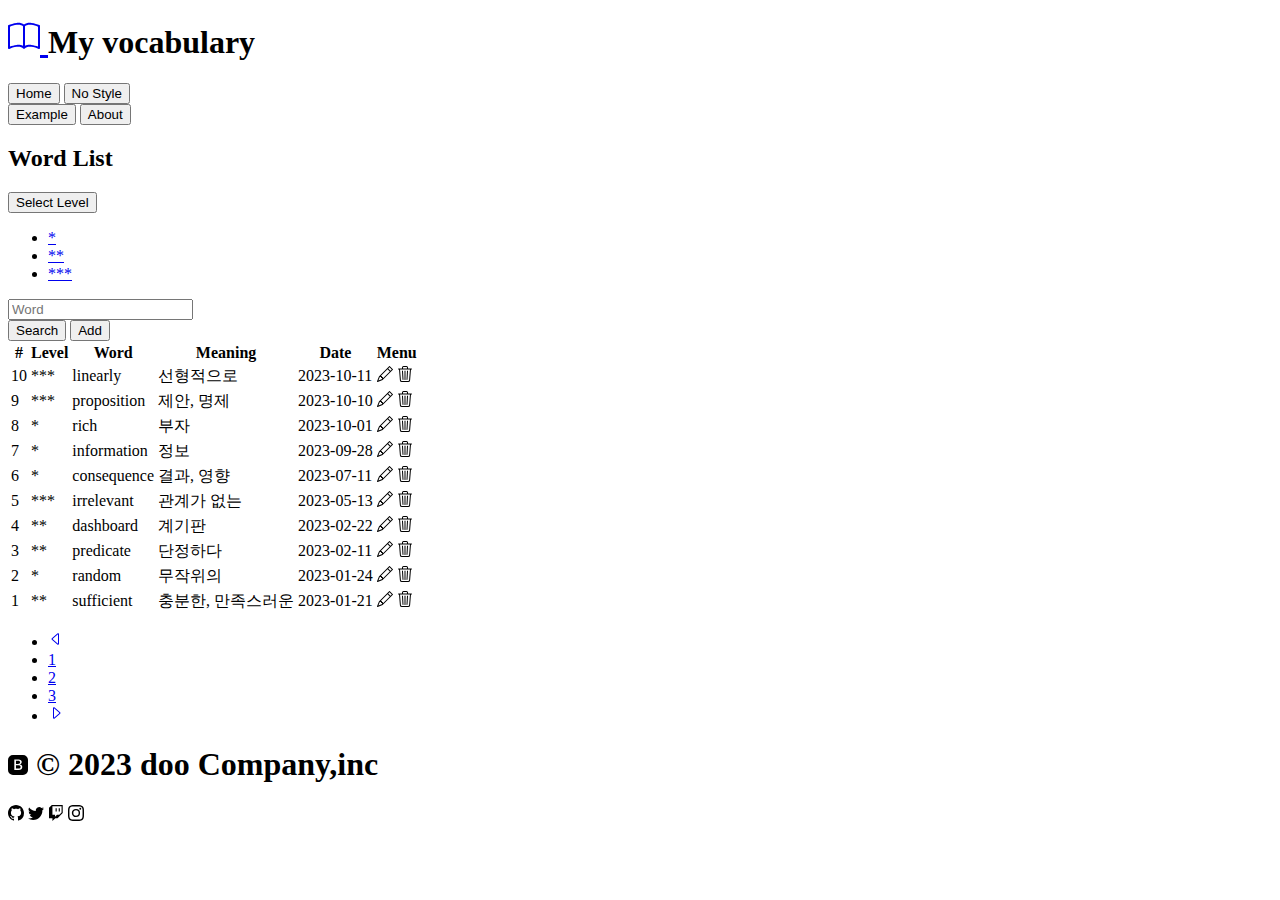
<file: index.html>
<!doctype html>
<html lang="en">
  <head>
    <meta charset="utf-8">
    <meta name="viewport" content="width=device-width, initial-scale=1">
    <title>My vocabulary</title>
    <link href="https://cdn.jsdelivr.net/npm/bootstrap@5.3.2/dist/css/bootstrap.min.css" rel="stylesheet" integrity="sha384-T3c6CoIi6uLrA9TneNEoa7RxnatzjcDSCmG1MXxSR1GAsXEV/Dwwykc2MPK8M2HN" crossorigin="anonymous">
    <link rel="stylesheet" href="my.css">
</head>
  <body>
    <div class="container-fluid">
        <div class="row">
          
            <main class="col-md-12 ms-sm-auto col-lg-12 px-md-4">
                <div class="d-flex justify-content-between flex-wrap flex-md-nowrap align-items-center pt-3 pb-2 mb-3 border-bottom">
                    <h1 class="h2">
                      <a href="index.html" class="text-body-emphasis text-decoration-none lh-1"><svg xmlns="http://www.w3.org/2000/svg" width="32" height="32" fill="currentColor" class="bi bi-book" viewBox="0 0 16 16">
                        <path d="M1 2.828c.885-.37 2.154-.769 3.388-.893 1.33-.134 2.458.063 3.112.752v9.746c-.935-.53-2.12-.603-3.213-.493-1.18.12-2.37.461-3.287.811V2.828zm7.5-.141c.654-.689 1.782-.886 3.112-.752 1.234.124 2.503.523 3.388.893v9.923c-.918-.35-2.107-.692-3.287-.81-1.094-.111-2.278-.039-3.213.492V2.687zM8 1.783C7.015.936 5.587.81 4.287.94c-1.514.153-3.042.672-3.994 1.105A.5.5 0 0 0 0 2.5v11a.5.5 0 0 0 .707.455c.882-.4 2.303-.881 3.68-1.02 1.409-.142 2.59.087 3.223.877a.5.5 0 0 0 .78 0c.633-.79 1.814-1.019 3.222-.877 1.378.139 2.8.62 3.681 1.02A.5.5 0 0 0 16 13.5v-11a.5.5 0 0 0-.293-.455c-.952-.433-2.48-.952-3.994-1.105C10.413.809 8.985.936 8 1.783z"/>
                      </svg> </a>
                      My vocabulary
                    </h1>
                        <div class="btn-toolbar mb-2 mb-md-0">
                            <div class="btn-group me-2">
                              <a href="index.html" class="text-body-emphasis text-decoration-none lh-1"><button type="button" class="btn btn-sm btn-outline-primary">
                                    Home
                                </button></a>
                                <button type="button" class="btn btn-sm btn-outline-primary">No Style</button>
                            </div>
                            <button type="button" class="btn btn-sm btn-outline-primary d-flex align-items-center gap-1">
                            Example
                            </button>
                            <button type="button" class="btn btn-sm btn-outline-primary d-flex align-items-center gap-1">
                            About
                            </button>
                        </div>
                    </div>
                    <div class="d-flex justify-content-between flex-wrap flex-md-nowrap align-items-center pt-3 pb-2 mb-3 border-bottom">
                        <h2 class="align-self-sm-center">Word List</h2>
                        <div class="btn-toolbar mb-2 mb-md-0">
                            <div class="btn-group btn-group-sm me-2 ">
                              <div class="dropdown">
                                <button type="button" class="btn btn-sm btn-outline-secondary dropdown-toggle" data-bs-toggle="dropdown">
                                  Select Level
                                </button>
                                <ul class="dropdown-menu">
                                  <li><a class="dropdown-item" href="#">*</a></li>
                                  <li><a class="dropdown-item" href="#">**</a></li>
                                  <li><a class="dropdown-item" href="#">***</a></li>
                                </ul>
                              </div>
                                <input class="form-control form-control-sm me-1" type="search" placeholder="Word" aria-label="Search"></button>
                            </div>
                            <button type="button" class="btn btn-sm btn-outline-secondary d-flex align-items-center gap-1 ">
                                
                                Search
                            </button>
                            <a href="Add.html" class="text-body-emphasis text-decoration-none lh-1"><button type="button" class="btn btn-sm btn-success d-flex align-items-center gap-1">
                            Add
                            </button></a>
                        </div>
                    </div>
                    <div class="table-responsive small" id = "Mydiv">
                        <table class="table table-striped table-sm">
                            <thead>
                            <tr>
                                <th scope="col">#</th>
                                <th scope="col">Level</th>
                                <th scope="col">Word</th>
                                <th scope="col">Meaning</th>
                                <th scope="col">Date</th>
                                <th scope="col">Menu</th>
                            </tr>
                            </thead>
                            <tbody>
                            <tr>
                                <td>10</td>
                                <td>***</td>
                                <td>linearly</td>
                                <td>선형적으로</td>
                                <td>2023-10-11</td>
                                <td><svg xmlns="http://www.w3.org/2000/svg" width="16" height="16" fill="currentColor" class="bi bi-pencil" viewBox="0 0 16 16">
                                    <path d="M12.146.146a.5.5 0 0 1 .708 0l3 3a.5.5 0 0 1 0 .708l-10 10a.5.5 0 0 1-.168.11l-5 2a.5.5 0 0 1-.65-.65l2-5a.5.5 0 0 1 .11-.168l10-10zM11.207 2.5 13.5 4.793 14.793 3.5 12.5 1.207 11.207 2.5zm1.586 3L10.5 3.207 4 9.707V10h.5a.5.5 0 0 1 .5.5v.5h.5a.5.5 0 0 1 .5.5v.5h.293l6.5-6.5zm-9.761 5.175-.106.106-1.528 3.821 3.821-1.528.106-.106A.5.5 0 0 1 5 12.5V12h-.5a.5.5 0 0 1-.5-.5V11h-.5a.5.5 0 0 1-.468-.325z"/>
                                  </svg>
                                  <svg xmlns="http://www.w3.org/2000/svg" width="16" height="16" fill="currentColor" class="bi bi-trash3" viewBox="0 0 16 16">
                                    <path d="M6.5 1h3a.5.5 0 0 1 .5.5v1H6v-1a.5.5 0 0 1 .5-.5ZM11 2.5v-1A1.5 1.5 0 0 0 9.5 0h-3A1.5 1.5 0 0 0 5 1.5v1H2.506a.58.58 0 0 0-.01 0H1.5a.5.5 0 0 0 0 1h.538l.853 10.66A2 2 0 0 0 4.885 16h6.23a2 2 0 0 0 1.994-1.84l.853-10.66h.538a.5.5 0 0 0 0-1h-.995a.59.59 0 0 0-.01 0H11Zm1.958 1-.846 10.58a1 1 0 0 1-.997.92h-6.23a1 1 0 0 1-.997-.92L3.042 3.5h9.916Zm-7.487 1a.5.5 0 0 1 .528.47l.5 8.5a.5.5 0 0 1-.998.06L5 5.03a.5.5 0 0 1 .47-.53Zm5.058 0a.5.5 0 0 1 .47.53l-.5 8.5a.5.5 0 1 1-.998-.06l.5-8.5a.5.5 0 0 1 .528-.47ZM8 4.5a.5.5 0 0 1 .5.5v8.5a.5.5 0 0 1-1 0V5a.5.5 0 0 1 .5-.5Z"/>
                                  </svg>
                                </td>
                            </tr>
                            <tr>
                                <td>9</td>
                                <td>***</td>
                                <td>proposition</td>
                                <td>제안, 명제</td>
                                <td>2023-10-10</td>
                                <td><svg xmlns="http://www.w3.org/2000/svg" width="16" height="16" fill="currentColor" class="bi bi-pencil" viewBox="0 0 16 16">
                                    <path d="M12.146.146a.5.5 0 0 1 .708 0l3 3a.5.5 0 0 1 0 .708l-10 10a.5.5 0 0 1-.168.11l-5 2a.5.5 0 0 1-.65-.65l2-5a.5.5 0 0 1 .11-.168l10-10zM11.207 2.5 13.5 4.793 14.793 3.5 12.5 1.207 11.207 2.5zm1.586 3L10.5 3.207 4 9.707V10h.5a.5.5 0 0 1 .5.5v.5h.5a.5.5 0 0 1 .5.5v.5h.293l6.5-6.5zm-9.761 5.175-.106.106-1.528 3.821 3.821-1.528.106-.106A.5.5 0 0 1 5 12.5V12h-.5a.5.5 0 0 1-.5-.5V11h-.5a.5.5 0 0 1-.468-.325z"/>
                                  </svg>
                                  <svg xmlns="http://www.w3.org/2000/svg" width="16" height="16" fill="currentColor" class="bi bi-trash3" viewBox="0 0 16 16">
                                    <path d="M6.5 1h3a.5.5 0 0 1 .5.5v1H6v-1a.5.5 0 0 1 .5-.5ZM11 2.5v-1A1.5 1.5 0 0 0 9.5 0h-3A1.5 1.5 0 0 0 5 1.5v1H2.506a.58.58 0 0 0-.01 0H1.5a.5.5 0 0 0 0 1h.538l.853 10.66A2 2 0 0 0 4.885 16h6.23a2 2 0 0 0 1.994-1.84l.853-10.66h.538a.5.5 0 0 0 0-1h-.995a.59.59 0 0 0-.01 0H11Zm1.958 1-.846 10.58a1 1 0 0 1-.997.92h-6.23a1 1 0 0 1-.997-.92L3.042 3.5h9.916Zm-7.487 1a.5.5 0 0 1 .528.47l.5 8.5a.5.5 0 0 1-.998.06L5 5.03a.5.5 0 0 1 .47-.53Zm5.058 0a.5.5 0 0 1 .47.53l-.5 8.5a.5.5 0 1 1-.998-.06l.5-8.5a.5.5 0 0 1 .528-.47ZM8 4.5a.5.5 0 0 1 .5.5v8.5a.5.5 0 0 1-1 0V5a.5.5 0 0 1 .5-.5Z"/>
                                  </svg>
                                </td>
                            </tr>
                            <tr>
                                <td>8</td>
                                <td>*</td>
                                <td>rich</td>
                                <td>부자</td>
                                <td>2023-10-01</td>
                                <td><svg xmlns="http://www.w3.org/2000/svg" width="16" height="16" fill="currentColor" class="bi bi-pencil" viewBox="0 0 16 16">
                                    <path d="M12.146.146a.5.5 0 0 1 .708 0l3 3a.5.5 0 0 1 0 .708l-10 10a.5.5 0 0 1-.168.11l-5 2a.5.5 0 0 1-.65-.65l2-5a.5.5 0 0 1 .11-.168l10-10zM11.207 2.5 13.5 4.793 14.793 3.5 12.5 1.207 11.207 2.5zm1.586 3L10.5 3.207 4 9.707V10h.5a.5.5 0 0 1 .5.5v.5h.5a.5.5 0 0 1 .5.5v.5h.293l6.5-6.5zm-9.761 5.175-.106.106-1.528 3.821 3.821-1.528.106-.106A.5.5 0 0 1 5 12.5V12h-.5a.5.5 0 0 1-.5-.5V11h-.5a.5.5 0 0 1-.468-.325z"/>
                                  </svg>
                                  <svg xmlns="http://www.w3.org/2000/svg" width="16" height="16" fill="currentColor" class="bi bi-trash3" viewBox="0 0 16 16">
                                    <path d="M6.5 1h3a.5.5 0 0 1 .5.5v1H6v-1a.5.5 0 0 1 .5-.5ZM11 2.5v-1A1.5 1.5 0 0 0 9.5 0h-3A1.5 1.5 0 0 0 5 1.5v1H2.506a.58.58 0 0 0-.01 0H1.5a.5.5 0 0 0 0 1h.538l.853 10.66A2 2 0 0 0 4.885 16h6.23a2 2 0 0 0 1.994-1.84l.853-10.66h.538a.5.5 0 0 0 0-1h-.995a.59.59 0 0 0-.01 0H11Zm1.958 1-.846 10.58a1 1 0 0 1-.997.92h-6.23a1 1 0 0 1-.997-.92L3.042 3.5h9.916Zm-7.487 1a.5.5 0 0 1 .528.47l.5 8.5a.5.5 0 0 1-.998.06L5 5.03a.5.5 0 0 1 .47-.53Zm5.058 0a.5.5 0 0 1 .47.53l-.5 8.5a.5.5 0 1 1-.998-.06l.5-8.5a.5.5 0 0 1 .528-.47ZM8 4.5a.5.5 0 0 1 .5.5v8.5a.5.5 0 0 1-1 0V5a.5.5 0 0 1 .5-.5Z"/>
                                  </svg>
                                </td>
                            </tr>
                            <tr>
                                <td>7</td>
                                <td>*</td>
                                <td>information</td>
                                <td>정보</td>
                                <td>2023-09-28</td>
                                <td><svg xmlns="http://www.w3.org/2000/svg" width="16" height="16" fill="currentColor" class="bi bi-pencil" viewBox="0 0 16 16">
                                    <path d="M12.146.146a.5.5 0 0 1 .708 0l3 3a.5.5 0 0 1 0 .708l-10 10a.5.5 0 0 1-.168.11l-5 2a.5.5 0 0 1-.65-.65l2-5a.5.5 0 0 1 .11-.168l10-10zM11.207 2.5 13.5 4.793 14.793 3.5 12.5 1.207 11.207 2.5zm1.586 3L10.5 3.207 4 9.707V10h.5a.5.5 0 0 1 .5.5v.5h.5a.5.5 0 0 1 .5.5v.5h.293l6.5-6.5zm-9.761 5.175-.106.106-1.528 3.821 3.821-1.528.106-.106A.5.5 0 0 1 5 12.5V12h-.5a.5.5 0 0 1-.5-.5V11h-.5a.5.5 0 0 1-.468-.325z"/>
                                  </svg>
                                  <svg xmlns="http://www.w3.org/2000/svg" width="16" height="16" fill="currentColor" class="bi bi-trash3" viewBox="0 0 16 16">
                                    <path d="M6.5 1h3a.5.5 0 0 1 .5.5v1H6v-1a.5.5 0 0 1 .5-.5ZM11 2.5v-1A1.5 1.5 0 0 0 9.5 0h-3A1.5 1.5 0 0 0 5 1.5v1H2.506a.58.58 0 0 0-.01 0H1.5a.5.5 0 0 0 0 1h.538l.853 10.66A2 2 0 0 0 4.885 16h6.23a2 2 0 0 0 1.994-1.84l.853-10.66h.538a.5.5 0 0 0 0-1h-.995a.59.59 0 0 0-.01 0H11Zm1.958 1-.846 10.58a1 1 0 0 1-.997.92h-6.23a1 1 0 0 1-.997-.92L3.042 3.5h9.916Zm-7.487 1a.5.5 0 0 1 .528.47l.5 8.5a.5.5 0 0 1-.998.06L5 5.03a.5.5 0 0 1 .47-.53Zm5.058 0a.5.5 0 0 1 .47.53l-.5 8.5a.5.5 0 1 1-.998-.06l.5-8.5a.5.5 0 0 1 .528-.47ZM8 4.5a.5.5 0 0 1 .5.5v8.5a.5.5 0 0 1-1 0V5a.5.5 0 0 1 .5-.5Z"/>
                                  </svg>
                                </td>
                            </tr>
                            <tr>
                                <td>6</td>
                                <td>*</td>
                                <td>consequence</td>
                                <td>결과, 영향</td>
                                <td>2023-07-11</td>
                                <td><svg xmlns="http://www.w3.org/2000/svg" width="16" height="16" fill="currentColor" class="bi bi-pencil" viewBox="0 0 16 16">
                                    <path d="M12.146.146a.5.5 0 0 1 .708 0l3 3a.5.5 0 0 1 0 .708l-10 10a.5.5 0 0 1-.168.11l-5 2a.5.5 0 0 1-.65-.65l2-5a.5.5 0 0 1 .11-.168l10-10zM11.207 2.5 13.5 4.793 14.793 3.5 12.5 1.207 11.207 2.5zm1.586 3L10.5 3.207 4 9.707V10h.5a.5.5 0 0 1 .5.5v.5h.5a.5.5 0 0 1 .5.5v.5h.293l6.5-6.5zm-9.761 5.175-.106.106-1.528 3.821 3.821-1.528.106-.106A.5.5 0 0 1 5 12.5V12h-.5a.5.5 0 0 1-.5-.5V11h-.5a.5.5 0 0 1-.468-.325z"/>
                                  </svg>
                                  <svg xmlns="http://www.w3.org/2000/svg" width="16" height="16" fill="currentColor" class="bi bi-trash3" viewBox="0 0 16 16">
                                    <path d="M6.5 1h3a.5.5 0 0 1 .5.5v1H6v-1a.5.5 0 0 1 .5-.5ZM11 2.5v-1A1.5 1.5 0 0 0 9.5 0h-3A1.5 1.5 0 0 0 5 1.5v1H2.506a.58.58 0 0 0-.01 0H1.5a.5.5 0 0 0 0 1h.538l.853 10.66A2 2 0 0 0 4.885 16h6.23a2 2 0 0 0 1.994-1.84l.853-10.66h.538a.5.5 0 0 0 0-1h-.995a.59.59 0 0 0-.01 0H11Zm1.958 1-.846 10.58a1 1 0 0 1-.997.92h-6.23a1 1 0 0 1-.997-.92L3.042 3.5h9.916Zm-7.487 1a.5.5 0 0 1 .528.47l.5 8.5a.5.5 0 0 1-.998.06L5 5.03a.5.5 0 0 1 .47-.53Zm5.058 0a.5.5 0 0 1 .47.53l-.5 8.5a.5.5 0 1 1-.998-.06l.5-8.5a.5.5 0 0 1 .528-.47ZM8 4.5a.5.5 0 0 1 .5.5v8.5a.5.5 0 0 1-1 0V5a.5.5 0 0 1 .5-.5Z"/>
                                  </svg>
                                </td>
                            </tr>
                            <tr>
                                <td>5</td>
                                <td>***</td>
                                <td>irrelevant</td>
                                <td>관계가 없는</td>
                                <td>2023-05-13</td>
                                <td><svg xmlns="http://www.w3.org/2000/svg" width="16" height="16" fill="currentColor" class="bi bi-pencil" viewBox="0 0 16 16">
                                    <path d="M12.146.146a.5.5 0 0 1 .708 0l3 3a.5.5 0 0 1 0 .708l-10 10a.5.5 0 0 1-.168.11l-5 2a.5.5 0 0 1-.65-.65l2-5a.5.5 0 0 1 .11-.168l10-10zM11.207 2.5 13.5 4.793 14.793 3.5 12.5 1.207 11.207 2.5zm1.586 3L10.5 3.207 4 9.707V10h.5a.5.5 0 0 1 .5.5v.5h.5a.5.5 0 0 1 .5.5v.5h.293l6.5-6.5zm-9.761 5.175-.106.106-1.528 3.821 3.821-1.528.106-.106A.5.5 0 0 1 5 12.5V12h-.5a.5.5 0 0 1-.5-.5V11h-.5a.5.5 0 0 1-.468-.325z"/>
                                  </svg>
                                  <svg xmlns="http://www.w3.org/2000/svg" width="16" height="16" fill="currentColor" class="bi bi-trash3" viewBox="0 0 16 16">
                                    <path d="M6.5 1h3a.5.5 0 0 1 .5.5v1H6v-1a.5.5 0 0 1 .5-.5ZM11 2.5v-1A1.5 1.5 0 0 0 9.5 0h-3A1.5 1.5 0 0 0 5 1.5v1H2.506a.58.58 0 0 0-.01 0H1.5a.5.5 0 0 0 0 1h.538l.853 10.66A2 2 0 0 0 4.885 16h6.23a2 2 0 0 0 1.994-1.84l.853-10.66h.538a.5.5 0 0 0 0-1h-.995a.59.59 0 0 0-.01 0H11Zm1.958 1-.846 10.58a1 1 0 0 1-.997.92h-6.23a1 1 0 0 1-.997-.92L3.042 3.5h9.916Zm-7.487 1a.5.5 0 0 1 .528.47l.5 8.5a.5.5 0 0 1-.998.06L5 5.03a.5.5 0 0 1 .47-.53Zm5.058 0a.5.5 0 0 1 .47.53l-.5 8.5a.5.5 0 1 1-.998-.06l.5-8.5a.5.5 0 0 1 .528-.47ZM8 4.5a.5.5 0 0 1 .5.5v8.5a.5.5 0 0 1-1 0V5a.5.5 0 0 1 .5-.5Z"/>
                                  </svg>
                                </td>
                            </tr>
                            <tr>
                                <td>4</td>
                                <td>**</td>
                                <td>dashboard</td>
                                <td>계기판</td>
                                <td>2023-02-22</td>
                                <td><svg xmlns="http://www.w3.org/2000/svg" width="16" height="16" fill="currentColor" class="bi bi-pencil" viewBox="0 0 16 16">
                                    <path d="M12.146.146a.5.5 0 0 1 .708 0l3 3a.5.5 0 0 1 0 .708l-10 10a.5.5 0 0 1-.168.11l-5 2a.5.5 0 0 1-.65-.65l2-5a.5.5 0 0 1 .11-.168l10-10zM11.207 2.5 13.5 4.793 14.793 3.5 12.5 1.207 11.207 2.5zm1.586 3L10.5 3.207 4 9.707V10h.5a.5.5 0 0 1 .5.5v.5h.5a.5.5 0 0 1 .5.5v.5h.293l6.5-6.5zm-9.761 5.175-.106.106-1.528 3.821 3.821-1.528.106-.106A.5.5 0 0 1 5 12.5V12h-.5a.5.5 0 0 1-.5-.5V11h-.5a.5.5 0 0 1-.468-.325z"/>
                                  </svg>
                                  <svg xmlns="http://www.w3.org/2000/svg" width="16" height="16" fill="currentColor" class="bi bi-trash3" viewBox="0 0 16 16">
                                    <path d="M6.5 1h3a.5.5 0 0 1 .5.5v1H6v-1a.5.5 0 0 1 .5-.5ZM11 2.5v-1A1.5 1.5 0 0 0 9.5 0h-3A1.5 1.5 0 0 0 5 1.5v1H2.506a.58.58 0 0 0-.01 0H1.5a.5.5 0 0 0 0 1h.538l.853 10.66A2 2 0 0 0 4.885 16h6.23a2 2 0 0 0 1.994-1.84l.853-10.66h.538a.5.5 0 0 0 0-1h-.995a.59.59 0 0 0-.01 0H11Zm1.958 1-.846 10.58a1 1 0 0 1-.997.92h-6.23a1 1 0 0 1-.997-.92L3.042 3.5h9.916Zm-7.487 1a.5.5 0 0 1 .528.47l.5 8.5a.5.5 0 0 1-.998.06L5 5.03a.5.5 0 0 1 .47-.53Zm5.058 0a.5.5 0 0 1 .47.53l-.5 8.5a.5.5 0 1 1-.998-.06l.5-8.5a.5.5 0 0 1 .528-.47ZM8 4.5a.5.5 0 0 1 .5.5v8.5a.5.5 0 0 1-1 0V5a.5.5 0 0 1 .5-.5Z"/>
                                  </svg>
                                </td>
                            </tr>
                            <tr>
                                <td>3</td>
                                <td>**</td>
                                <td>predicate</td>
                                <td>단정하다</td>
                                <td>2023-02-11</td>
                                <td><svg xmlns="http://www.w3.org/2000/svg" width="16" height="16" fill="currentColor" class="bi bi-pencil" viewBox="0 0 16 16">
                                    <path d="M12.146.146a.5.5 0 0 1 .708 0l3 3a.5.5 0 0 1 0 .708l-10 10a.5.5 0 0 1-.168.11l-5 2a.5.5 0 0 1-.65-.65l2-5a.5.5 0 0 1 .11-.168l10-10zM11.207 2.5 13.5 4.793 14.793 3.5 12.5 1.207 11.207 2.5zm1.586 3L10.5 3.207 4 9.707V10h.5a.5.5 0 0 1 .5.5v.5h.5a.5.5 0 0 1 .5.5v.5h.293l6.5-6.5zm-9.761 5.175-.106.106-1.528 3.821 3.821-1.528.106-.106A.5.5 0 0 1 5 12.5V12h-.5a.5.5 0 0 1-.5-.5V11h-.5a.5.5 0 0 1-.468-.325z"/>
                                  </svg>
                                  <svg xmlns="http://www.w3.org/2000/svg" width="16" height="16" fill="currentColor" class="bi bi-trash3" viewBox="0 0 16 16">
                                    <path d="M6.5 1h3a.5.5 0 0 1 .5.5v1H6v-1a.5.5 0 0 1 .5-.5ZM11 2.5v-1A1.5 1.5 0 0 0 9.5 0h-3A1.5 1.5 0 0 0 5 1.5v1H2.506a.58.58 0 0 0-.01 0H1.5a.5.5 0 0 0 0 1h.538l.853 10.66A2 2 0 0 0 4.885 16h6.23a2 2 0 0 0 1.994-1.84l.853-10.66h.538a.5.5 0 0 0 0-1h-.995a.59.59 0 0 0-.01 0H11Zm1.958 1-.846 10.58a1 1 0 0 1-.997.92h-6.23a1 1 0 0 1-.997-.92L3.042 3.5h9.916Zm-7.487 1a.5.5 0 0 1 .528.47l.5 8.5a.5.5 0 0 1-.998.06L5 5.03a.5.5 0 0 1 .47-.53Zm5.058 0a.5.5 0 0 1 .47.53l-.5 8.5a.5.5 0 1 1-.998-.06l.5-8.5a.5.5 0 0 1 .528-.47ZM8 4.5a.5.5 0 0 1 .5.5v8.5a.5.5 0 0 1-1 0V5a.5.5 0 0 1 .5-.5Z"/>
                                  </svg>
                                </td>
                            </tr>
                            <tr>
                                <td>2</td>
                                <td>*</td>
                                <td>random</td>
                                <td>무작위의</td>
                                <td>2023-01-24</td>
                                <td><svg xmlns="http://www.w3.org/2000/svg" width="16" height="16" fill="currentColor" class="bi bi-pencil" viewBox="0 0 16 16">
                                    <path d="M12.146.146a.5.5 0 0 1 .708 0l3 3a.5.5 0 0 1 0 .708l-10 10a.5.5 0 0 1-.168.11l-5 2a.5.5 0 0 1-.65-.65l2-5a.5.5 0 0 1 .11-.168l10-10zM11.207 2.5 13.5 4.793 14.793 3.5 12.5 1.207 11.207 2.5zm1.586 3L10.5 3.207 4 9.707V10h.5a.5.5 0 0 1 .5.5v.5h.5a.5.5 0 0 1 .5.5v.5h.293l6.5-6.5zm-9.761 5.175-.106.106-1.528 3.821 3.821-1.528.106-.106A.5.5 0 0 1 5 12.5V12h-.5a.5.5 0 0 1-.5-.5V11h-.5a.5.5 0 0 1-.468-.325z"/>
                                  </svg>
                                  <svg xmlns="http://www.w3.org/2000/svg" width="16" height="16" fill="currentColor" class="bi bi-trash3" viewBox="0 0 16 16">
                                    <path d="M6.5 1h3a.5.5 0 0 1 .5.5v1H6v-1a.5.5 0 0 1 .5-.5ZM11 2.5v-1A1.5 1.5 0 0 0 9.5 0h-3A1.5 1.5 0 0 0 5 1.5v1H2.506a.58.58 0 0 0-.01 0H1.5a.5.5 0 0 0 0 1h.538l.853 10.66A2 2 0 0 0 4.885 16h6.23a2 2 0 0 0 1.994-1.84l.853-10.66h.538a.5.5 0 0 0 0-1h-.995a.59.59 0 0 0-.01 0H11Zm1.958 1-.846 10.58a1 1 0 0 1-.997.92h-6.23a1 1 0 0 1-.997-.92L3.042 3.5h9.916Zm-7.487 1a.5.5 0 0 1 .528.47l.5 8.5a.5.5 0 0 1-.998.06L5 5.03a.5.5 0 0 1 .47-.53Zm5.058 0a.5.5 0 0 1 .47.53l-.5 8.5a.5.5 0 1 1-.998-.06l.5-8.5a.5.5 0 0 1 .528-.47ZM8 4.5a.5.5 0 0 1 .5.5v8.5a.5.5 0 0 1-1 0V5a.5.5 0 0 1 .5-.5Z"/>
                                  </svg>
                                </td>
                            </tr>
                            <tr>
                                <td>1</td>
                                <td>**</td>
                                <td>sufficient</td>
                                <td>충분한, 만족스러운</td>
                                <td>2023-01-21</td>
                                <td><svg xmlns="http://www.w3.org/2000/svg" width="16" height="16" fill="currentColor" class="bi bi-pencil" viewBox="0 0 16 16">
                                    <path d="M12.146.146a.5.5 0 0 1 .708 0l3 3a.5.5 0 0 1 0 .708l-10 10a.5.5 0 0 1-.168.11l-5 2a.5.5 0 0 1-.65-.65l2-5a.5.5 0 0 1 .11-.168l10-10zM11.207 2.5 13.5 4.793 14.793 3.5 12.5 1.207 11.207 2.5zm1.586 3L10.5 3.207 4 9.707V10h.5a.5.5 0 0 1 .5.5v.5h.5a.5.5 0 0 1 .5.5v.5h.293l6.5-6.5zm-9.761 5.175-.106.106-1.528 3.821 3.821-1.528.106-.106A.5.5 0 0 1 5 12.5V12h-.5a.5.5 0 0 1-.5-.5V11h-.5a.5.5 0 0 1-.468-.325z"/>
                                  </svg>
                                  <svg xmlns="http://www.w3.org/2000/svg" width="16" height="16" fill="currentColor" class="bi bi-trash3" viewBox="0 0 16 16">
                                    <path d="M6.5 1h3a.5.5 0 0 1 .5.5v1H6v-1a.5.5 0 0 1 .5-.5ZM11 2.5v-1A1.5 1.5 0 0 0 9.5 0h-3A1.5 1.5 0 0 0 5 1.5v1H2.506a.58.58 0 0 0-.01 0H1.5a.5.5 0 0 0 0 1h.538l.853 10.66A2 2 0 0 0 4.885 16h6.23a2 2 0 0 0 1.994-1.84l.853-10.66h.538a.5.5 0 0 0 0-1h-.995a.59.59 0 0 0-.01 0H11Zm1.958 1-.846 10.58a1 1 0 0 1-.997.92h-6.23a1 1 0 0 1-.997-.92L3.042 3.5h9.916Zm-7.487 1a.5.5 0 0 1 .528.47l.5 8.5a.5.5 0 0 1-.998.06L5 5.03a.5.5 0 0 1 .47-.53Zm5.058 0a.5.5 0 0 1 .47.53l-.5 8.5a.5.5 0 1 1-.998-.06l.5-8.5a.5.5 0 0 1 .528-.47ZM8 4.5a.5.5 0 0 1 .5.5v8.5a.5.5 0 0 1-1 0V5a.5.5 0 0 1 .5-.5Z"/>
                                  </svg>
                                </td>
                            </tr>
                            
                            </tbody>
                        </table>
                    </div>
                    <ul class="pagination justify-content-center">
                        <li class="page-item"><a class="page-link" href="#"><svg xmlns="http://www.w3.org/2000/svg" width="16" height="16" fill="currentColor" class="bi bi-caret-left" viewBox="0 0 16 16">
                            <path d="M10 12.796V3.204L4.519 8 10 12.796zm-.659.753-5.48-4.796a1 1 0 0 1 0-1.506l5.48-4.796A1 1 0 0 1 11 3.204v9.592a1 1 0 0 1-1.659.753z"/>
                        </svg></a></li>
                        <li class="page-item"><a class="page-link" href="#">1</a></li>
                        <li class="page-item"><a class="page-link" href="#">2</a></li>
                        <li class="page-item"><a class="page-link" href="#">3</a></li>
                        <li class="page-item"><a class="page-link" href="#"><svg xmlns="http://www.w3.org/2000/svg" width="16" height="16" fill="currentColor" class="bi bi-caret-right" viewBox="0 0 16 16">
                            <path d="M6 12.796V3.204L11.481 8 6 12.796zm.659.753 5.48-4.796a1 1 0 0 0 0-1.506L6.66 2.451C6.011 1.885 5 2.345 5 3.204v9.592a1 1 0 0 0 1.659.753z"/>
                        </svg></a></li>
                    </ul>
                </main>
                <div class="d-flex justify-content-between flex-wrap flex-md-nowrap align-items-center pt-3 pb-2 mb-3 border-top">
                    <h1 class="h6"><svg xmlns="http://www.w3.org/2000/svg" width="20" height="20" fill="currentColor" class="bi bi-bootstrap-fill" viewBox="0 0 16 16">
                        <path d="M6.375 7.125V4.658h1.78c.973 0 1.542.457 1.542 1.237 0 .802-.604 1.23-1.764 1.23H6.375zm0 3.762h1.898c1.184 0 1.81-.48 1.81-1.377 0-.885-.65-1.348-1.886-1.348H6.375v2.725z"/>
                        <path d="M4.002 0a4 4 0 0 0-4 4v8a4 4 0 0 0 4 4h8a4 4 0 0 0 4-4V4a4 4 0 0 0-4-4h-8zm1.06 12V3.545h3.399c1.587 0 2.543.809 2.543 2.11 0 .884-.65 1.675-1.483 1.816v.1c1.143.117 1.904.931 1.904 2.033 0 1.488-1.084 2.396-2.888 2.396H5.062z"/>
                    </svg>
                        © 2023 doo Company,inc
                      </h1>
                          <div class="btn-toolbar mb-2 mb-md-0 gap-1">
                                <svg xmlns="http://www.w3.org/2000/svg"  width="16" height="16" fill="currentColor" class="bi bi-github" viewBox="0 0 16 16">
                                    <path d="M8 0C3.58 0 0 3.58 0 8c0 3.54 2.29 6.53 5.47 7.59.4.07.55-.17.55-.38 0-.19-.01-.82-.01-1.49-2.01.37-2.53-.49-2.69-.94-.09-.23-.48-.94-.82-1.13-.28-.15-.68-.52-.01-.53.63-.01 1.08.58 1.23.82.72 1.21 1.87.87 2.33.66.07-.52.28-.87.51-1.07-1.78-.2-3.64-.89-3.64-3.95 0-.87.31-1.59.82-2.15-.08-.2-.36-1.02.08-2.12 0 0 .67-.21 2.2.82.64-.18 1.32-.27 2-.27.68 0 1.36.09 2 .27 1.53-1.04 2.2-.82 2.2-.82.44 1.1.16 1.92.08 2.12.51.56.82 1.27.82 2.15 0 3.07-1.87 3.75-3.65 3.95.29.25.54.73.54 1.48 0 1.07-.01 1.93-.01 2.2 0 .21.15.46.55.38A8.012 8.012 0 0 0 16 8c0-4.42-3.58-8-8-8z"/>
                                  </svg>
                                  <svg xmlns="http://www.w3.org/2000/svg" width="16" height="16" fill="currentColor" class="bi bi-twitter" viewBox="0 0 16 16">
                                    <path d="M5.026 15c6.038 0 9.341-5.003 9.341-9.334 0-.14 0-.282-.006-.422A6.685 6.685 0 0 0 16 3.542a6.658 6.658 0 0 1-1.889.518 3.301 3.301 0 0 0 1.447-1.817 6.533 6.533 0 0 1-2.087.793A3.286 3.286 0 0 0 7.875 6.03a9.325 9.325 0 0 1-6.767-3.429 3.289 3.289 0 0 0 1.018 4.382A3.323 3.323 0 0 1 .64 6.575v.045a3.288 3.288 0 0 0 2.632 3.218 3.203 3.203 0 0 1-.865.115 3.23 3.23 0 0 1-.614-.057 3.283 3.283 0 0 0 3.067 2.277A6.588 6.588 0 0 1 .78 13.58a6.32 6.32 0 0 1-.78-.045A9.344 9.344 0 0 0 5.026 15z"/>
                                  </svg>
                                  <svg xmlns="http://www.w3.org/2000/svg" width="16" height="16" fill="currentColor" class="bi bi-twitch" viewBox="0 0 16 16">
                                    <path d="M3.857 0 1 2.857v10.286h3.429V16l2.857-2.857H9.57L14.714 8V0H3.857zm9.714 7.429-2.285 2.285H9l-2 2v-2H4.429V1.143h9.142v6.286z"/>
                                    <path d="M11.857 3.143h-1.143V6.57h1.143V3.143zm-3.143 0H7.571V6.57h1.143V3.143z"/>
                                  </svg>
                                  <svg xmlns="http://www.w3.org/2000/svg" width="16" height="16" fill="currentColor" class="bi bi-instagram" viewBox="0 0 16 16">
                                    <path d="M8 0C5.829 0 5.556.01 4.703.048 3.85.088 3.269.222 2.76.42a3.917 3.917 0 0 0-1.417.923A3.927 3.927 0 0 0 .42 2.76C.222 3.268.087 3.85.048 4.7.01 5.555 0 5.827 0 8.001c0 2.172.01 2.444.048 3.297.04.852.174 1.433.372 1.942.205.526.478.972.923 1.417.444.445.89.719 1.416.923.51.198 1.09.333 1.942.372C5.555 15.99 5.827 16 8 16s2.444-.01 3.298-.048c.851-.04 1.434-.174 1.943-.372a3.916 3.916 0 0 0 1.416-.923c.445-.445.718-.891.923-1.417.197-.509.332-1.09.372-1.942C15.99 10.445 16 10.173 16 8s-.01-2.445-.048-3.299c-.04-.851-.175-1.433-.372-1.941a3.926 3.926 0 0 0-.923-1.417A3.911 3.911 0 0 0 13.24.42c-.51-.198-1.092-.333-1.943-.372C10.443.01 10.172 0 7.998 0h.003zm-.717 1.442h.718c2.136 0 2.389.007 3.232.046.78.035 1.204.166 1.486.275.373.145.64.319.92.599.28.28.453.546.598.92.11.281.24.705.275 1.485.039.843.047 1.096.047 3.231s-.008 2.389-.047 3.232c-.035.78-.166 1.203-.275 1.485a2.47 2.47 0 0 1-.599.919c-.28.28-.546.453-.92.598-.28.11-.704.24-1.485.276-.843.038-1.096.047-3.232.047s-2.39-.009-3.233-.047c-.78-.036-1.203-.166-1.485-.276a2.478 2.478 0 0 1-.92-.598 2.48 2.48 0 0 1-.6-.92c-.109-.281-.24-.705-.275-1.485-.038-.843-.046-1.096-.046-3.233 0-2.136.008-2.388.046-3.231.036-.78.166-1.204.276-1.486.145-.373.319-.64.599-.92.28-.28.546-.453.92-.598.282-.11.705-.24 1.485-.276.738-.034 1.024-.044 2.515-.045v.002zm4.988 1.328a.96.96 0 1 0 0 1.92.96.96 0 0 0 0-1.92zm-4.27 1.122a4.109 4.109 0 1 0 0 8.217 4.109 4.109 0 0 0 0-8.217zm0 1.441a2.667 2.667 0 1 1 0 5.334 2.667 2.667 0 0 1 0-5.334z"/>
                                  </svg>
                          </div>
                </div>
                
               
            </div>
        </div>
        <script src="https://cdn.jsdelivr.net/npm/bootstrap@5.3.2/dist/js/bootstrap.bundle.min.js" integrity="sha384-C6RzsynM9kWDrMNeT87bh95OGNyZPhcTNXj1NW7RuBCsyN/o0jlpcV8Qyq46cDfL" crossorigin="anonymous"></script>
    </body>
</html>
<script>
  var mydiv = document.getElementById("Mydiv");
  function moveToview(){
    window.location.href="view.html";
  }
  mydiv.addEventListener("click",moveToview);
</script>
</file>
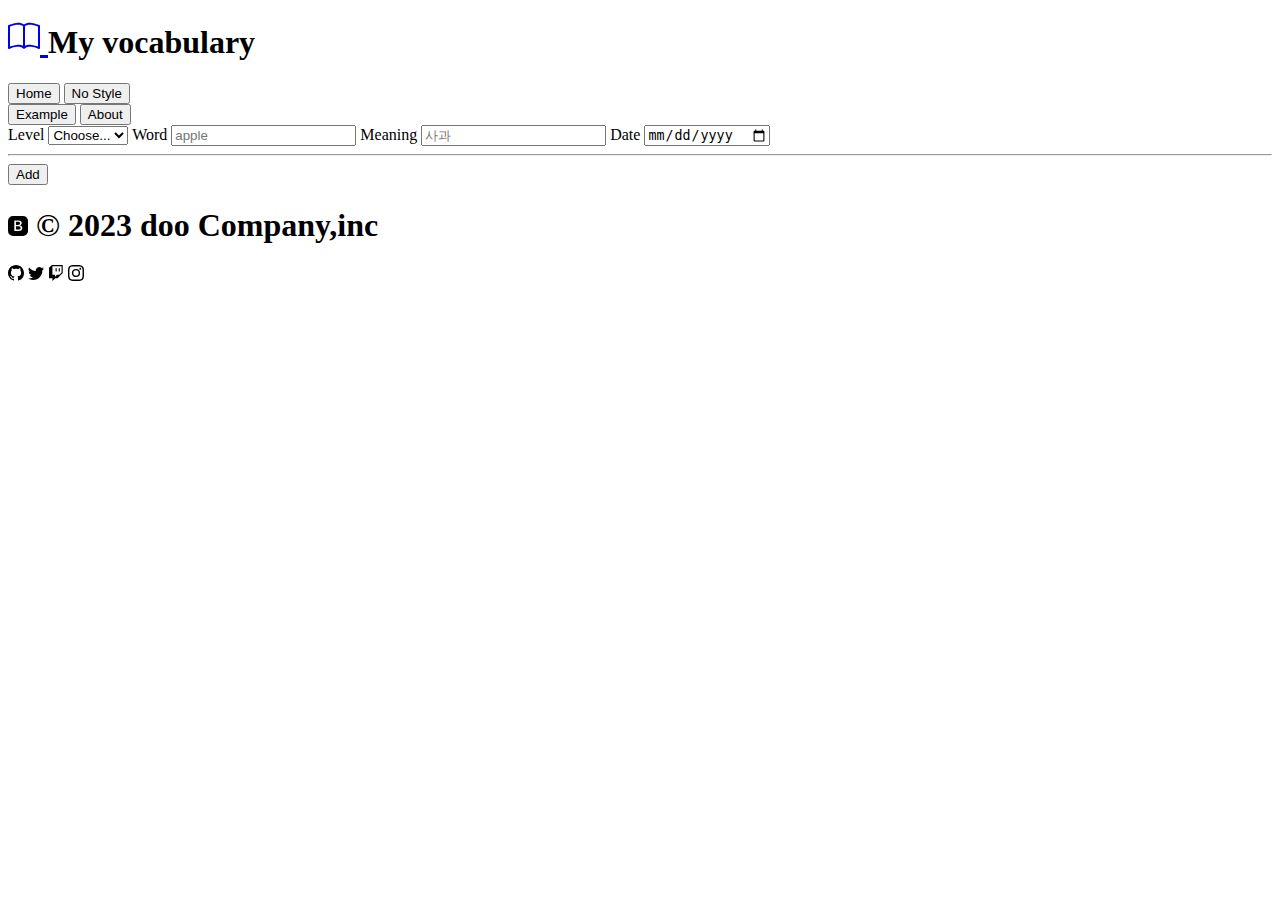
<file: Add.html>
<!doctype html>
<html lang="en">
  <head>
    <meta charset="utf-8">
    <meta name="viewport" content="width=device-width, initial-scale=1">
    <title>Add</title>
    <link href="https://cdn.jsdelivr.net/npm/bootstrap@5.3.2/dist/css/bootstrap.min.css" rel="stylesheet" integrity="sha384-T3c6CoIi6uLrA9TneNEoa7RxnatzjcDSCmG1MXxSR1GAsXEV/Dwwykc2MPK8M2HN" crossorigin="anonymous">
    <link rel="stylesheet" href="my.css">
</head>
  <body>
    <div class="container-fluid">
        <div class="row">
          
            <main class="col-md-12 ms-sm-auto col-lg-12 px-md-4">
                <div class="d-flex justify-content-between flex-wrap flex-md-nowrap align-items-center pt-3 pb-2 mb-3 border-bottom">
                    <h1 class="h2">
                      <a href="index.html" class="text-body-emphasis text-decoration-none lh-1"><svg xmlns="http://www.w3.org/2000/svg"  width="32" height="32" fill="currentColor" class="bi bi-book" viewBox="0 0 16 16">
                        <path d="M1 2.828c.885-.37 2.154-.769 3.388-.893 1.33-.134 2.458.063 3.112.752v9.746c-.935-.53-2.12-.603-3.213-.493-1.18.12-2.37.461-3.287.811V2.828zm7.5-.141c.654-.689 1.782-.886 3.112-.752 1.234.124 2.503.523 3.388.893v9.923c-.918-.35-2.107-.692-3.287-.81-1.094-.111-2.278-.039-3.213.492V2.687zM8 1.783C7.015.936 5.587.81 4.287.94c-1.514.153-3.042.672-3.994 1.105A.5.5 0 0 0 0 2.5v11a.5.5 0 0 0 .707.455c.882-.4 2.303-.881 3.68-1.02 1.409-.142 2.59.087 3.223.877a.5.5 0 0 0 .78 0c.633-.79 1.814-1.019 3.222-.877 1.378.139 2.8.62 3.681 1.02A.5.5 0 0 0 16 13.5v-11a.5.5 0 0 0-.293-.455c-.952-.433-2.48-.952-3.994-1.105C10.413.809 8.985.936 8 1.783z"/>
                      </svg> </a>
                      My vocabulary
                    </h1>
                        <div class="btn-toolbar mb-2 mb-md-0">
                            <div class="btn-group me-2">
                                <a href="index.html" class="text-body-emphasis text-decoration-none lh-1"><button type="button" class="btn btn-sm btn-outline-primary">
                                    Home
                                </button></a>
                                <button type="button" class="btn btn-sm btn-outline-primary">No Style</button>
                            </div>
                            <button type="button" class="btn btn-sm btn-outline-primary d-flex align-items-center gap-1">
                            Example
                            </button>
                            <button type="button" class="btn btn-sm btn-outline-primary d-flex align-items-center gap-1">
                            About
                            </button>
                        </div>
                </div>
                <form name ="form1"  onsubmit="return validateForm()" method="post">
                    <label for="Level" class="form-label">Level</label>
                    <select class="form-select" id="Level" required>
                        <option value=>Choose...</option>
                        <option>*</option>
                        <option>**</option>
                        <option>***</option>
                      </select>

                    <label for="Word" class="form-label">Word</label>
                    <input type="text" name="Word" class="form-control" id="Word" placeholder="apple"  required>

                    <label for="Meaning" class="form-label">Meaning</label>
                    <input type="text" name="Meaning" class="form-control" id="Meaning" placeholder="사과"  required>

                    <label for="Date" class="form-label">Date</label>
                    <input type="date" name="Date" class="form-control" id="Date" placeholder="2023-10-10"  required>

                    <hr class="my-4">
                    <button class="w-100 btn btn-primary btn-lg" type="submit">Add</button>
                    

                </form>
            </main>
            <div class="d-flex justify-content-between flex-wrap flex-md-nowrap align-items-center pt-3 pb-2 mb-3 border-top">
                <h1 class="h6"><svg xmlns="http://www.w3.org/2000/svg" width="20" height="20" fill="currentColor" class="bi bi-bootstrap-fill" viewBox="0 0 16 16">
                    <path d="M6.375 7.125V4.658h1.78c.973 0 1.542.457 1.542 1.237 0 .802-.604 1.23-1.764 1.23H6.375zm0 3.762h1.898c1.184 0 1.81-.48 1.81-1.377 0-.885-.65-1.348-1.886-1.348H6.375v2.725z"/>
                    <path d="M4.002 0a4 4 0 0 0-4 4v8a4 4 0 0 0 4 4h8a4 4 0 0 0 4-4V4a4 4 0 0 0-4-4h-8zm1.06 12V3.545h3.399c1.587 0 2.543.809 2.543 2.11 0 .884-.65 1.675-1.483 1.816v.1c1.143.117 1.904.931 1.904 2.033 0 1.488-1.084 2.396-2.888 2.396H5.062z"/>
                </svg>
                    © 2023 doo Company,inc
                  </h1>
                      <div class="btn-toolbar mb-2 mb-md-0 gap-1">
                            <svg xmlns="http://www.w3.org/2000/svg"  width="16" height="16" fill="currentColor" class="bi bi-github" viewBox="0 0 16 16">
                                <path d="M8 0C3.58 0 0 3.58 0 8c0 3.54 2.29 6.53 5.47 7.59.4.07.55-.17.55-.38 0-.19-.01-.82-.01-1.49-2.01.37-2.53-.49-2.69-.94-.09-.23-.48-.94-.82-1.13-.28-.15-.68-.52-.01-.53.63-.01 1.08.58 1.23.82.72 1.21 1.87.87 2.33.66.07-.52.28-.87.51-1.07-1.78-.2-3.64-.89-3.64-3.95 0-.87.31-1.59.82-2.15-.08-.2-.36-1.02.08-2.12 0 0 .67-.21 2.2.82.64-.18 1.32-.27 2-.27.68 0 1.36.09 2 .27 1.53-1.04 2.2-.82 2.2-.82.44 1.1.16 1.92.08 2.12.51.56.82 1.27.82 2.15 0 3.07-1.87 3.75-3.65 3.95.29.25.54.73.54 1.48 0 1.07-.01 1.93-.01 2.2 0 .21.15.46.55.38A8.012 8.012 0 0 0 16 8c0-4.42-3.58-8-8-8z"/>
                              </svg>
                              <svg xmlns="http://www.w3.org/2000/svg" width="16" height="16" fill="currentColor" class="bi bi-twitter" viewBox="0 0 16 16">
                                <path d="M5.026 15c6.038 0 9.341-5.003 9.341-9.334 0-.14 0-.282-.006-.422A6.685 6.685 0 0 0 16 3.542a6.658 6.658 0 0 1-1.889.518 3.301 3.301 0 0 0 1.447-1.817 6.533 6.533 0 0 1-2.087.793A3.286 3.286 0 0 0 7.875 6.03a9.325 9.325 0 0 1-6.767-3.429 3.289 3.289 0 0 0 1.018 4.382A3.323 3.323 0 0 1 .64 6.575v.045a3.288 3.288 0 0 0 2.632 3.218 3.203 3.203 0 0 1-.865.115 3.23 3.23 0 0 1-.614-.057 3.283 3.283 0 0 0 3.067 2.277A6.588 6.588 0 0 1 .78 13.58a6.32 6.32 0 0 1-.78-.045A9.344 9.344 0 0 0 5.026 15z"/>
                              </svg>
                              <svg xmlns="http://www.w3.org/2000/svg" width="16" height="16" fill="currentColor" class="bi bi-twitch" viewBox="0 0 16 16">
                                <path d="M3.857 0 1 2.857v10.286h3.429V16l2.857-2.857H9.57L14.714 8V0H3.857zm9.714 7.429-2.285 2.285H9l-2 2v-2H4.429V1.143h9.142v6.286z"/>
                                <path d="M11.857 3.143h-1.143V6.57h1.143V3.143zm-3.143 0H7.571V6.57h1.143V3.143z"/>
                              </svg>
                              <svg xmlns="http://www.w3.org/2000/svg" width="16" height="16" fill="currentColor" class="bi bi-instagram" viewBox="0 0 16 16">
                                <path d="M8 0C5.829 0 5.556.01 4.703.048 3.85.088 3.269.222 2.76.42a3.917 3.917 0 0 0-1.417.923A3.927 3.927 0 0 0 .42 2.76C.222 3.268.087 3.85.048 4.7.01 5.555 0 5.827 0 8.001c0 2.172.01 2.444.048 3.297.04.852.174 1.433.372 1.942.205.526.478.972.923 1.417.444.445.89.719 1.416.923.51.198 1.09.333 1.942.372C5.555 15.99 5.827 16 8 16s2.444-.01 3.298-.048c.851-.04 1.434-.174 1.943-.372a3.916 3.916 0 0 0 1.416-.923c.445-.445.718-.891.923-1.417.197-.509.332-1.09.372-1.942C15.99 10.445 16 10.173 16 8s-.01-2.445-.048-3.299c-.04-.851-.175-1.433-.372-1.941a3.926 3.926 0 0 0-.923-1.417A3.911 3.911 0 0 0 13.24.42c-.51-.198-1.092-.333-1.943-.372C10.443.01 10.172 0 7.998 0h.003zm-.717 1.442h.718c2.136 0 2.389.007 3.232.046.78.035 1.204.166 1.486.275.373.145.64.319.92.599.28.28.453.546.598.92.11.281.24.705.275 1.485.039.843.047 1.096.047 3.231s-.008 2.389-.047 3.232c-.035.78-.166 1.203-.275 1.485a2.47 2.47 0 0 1-.599.919c-.28.28-.546.453-.92.598-.28.11-.704.24-1.485.276-.843.038-1.096.047-3.232.047s-2.39-.009-3.233-.047c-.78-.036-1.203-.166-1.485-.276a2.478 2.478 0 0 1-.92-.598 2.48 2.48 0 0 1-.6-.92c-.109-.281-.24-.705-.275-1.485-.038-.843-.046-1.096-.046-3.233 0-2.136.008-2.388.046-3.231.036-.78.166-1.204.276-1.486.145-.373.319-.64.599-.92.28-.28.546-.453.92-.598.282-.11.705-.24 1.485-.276.738-.034 1.024-.044 2.515-.045v.002zm4.988 1.328a.96.96 0 1 0 0 1.92.96.96 0 0 0 0-1.92zm-4.27 1.122a4.109 4.109 0 1 0 0 8.217 4.109 4.109 0 0 0 0-8.217zm0 1.441a2.667 2.667 0 1 1 0 5.334 2.667 2.667 0 0 1 0-5.334z"/>
                              </svg>
                      </div>
            </div>
        </div>
    </div>
        <script src="https://cdn.jsdelivr.net/npm/bootstrap@5.3.2/dist/js/bootstrap.bundle.min.js" integrity="sha384-C6RzsynM9kWDrMNeT87bh95OGNyZPhcTNXj1NW7RuBCsyN/o0jlpcV8Qyq46cDfL" crossorigin="anonymous"></script>
    </body>
</html>
<script>
    function validateForm(){
        var Level= document.form1.Level;
        var Word = document.form1.Word;
        var Meaning = document.form1.Meaning;
        var Date = document.form1.Date; 
        if(Level.value != "" && Word.value != "" && Meaning.value != "" && Date.value !=""){
            alert("게시물이 추가됩니다");
            return ture;
        }
    }

</script>
</file>
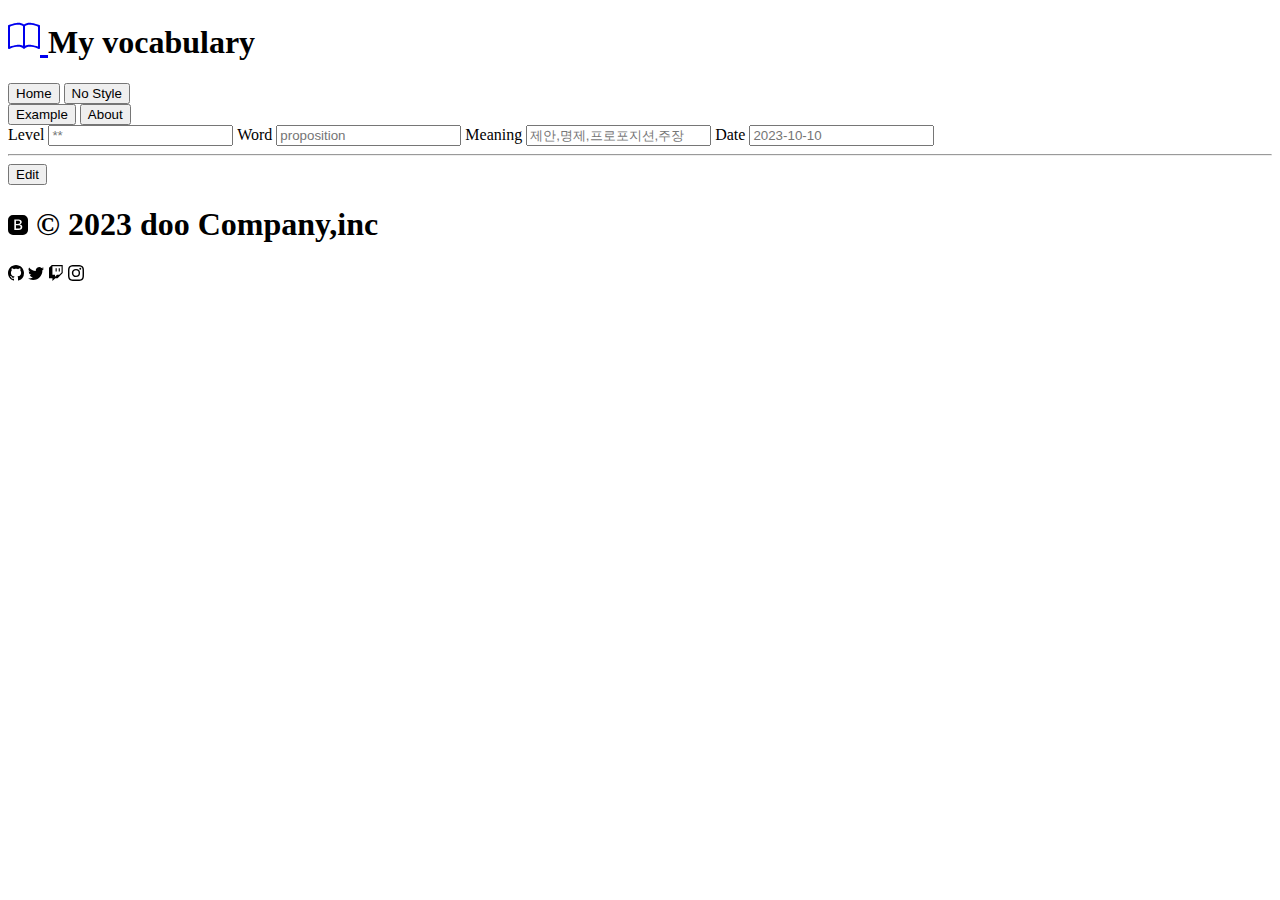
<file: edit.html>
<!doctype html>
<html lang="en">
  <head>
    <meta charset="utf-8">
    <meta name="viewport" content="width=device-width, initial-scale=1">
    <title>Edit</title>
    <link href="https://cdn.jsdelivr.net/npm/bootstrap@5.3.2/dist/css/bootstrap.min.css" rel="stylesheet" integrity="sha384-T3c6CoIi6uLrA9TneNEoa7RxnatzjcDSCmG1MXxSR1GAsXEV/Dwwykc2MPK8M2HN" crossorigin="anonymous">
    <link rel="stylesheet" href="my.css">
</head>
  <body>
    <div class="container-fluid">
        <div class="row">
          
            <main class="col-md-12 ms-sm-auto col-lg-12 px-md-4">
                <div class="d-flex justify-content-between flex-wrap flex-md-nowrap align-items-center pt-3 pb-2 mb-3 border-bottom">
                    <h1 class="h2">
                      <a href="index.html" class="text-body-emphasis text-decoration-none lh-1"><svg xmlns="http://www.w3.org/2000/svg"  width="32" height="32" fill="currentColor" class="bi bi-book" viewBox="0 0 16 16">
                        <path d="M1 2.828c.885-.37 2.154-.769 3.388-.893 1.33-.134 2.458.063 3.112.752v9.746c-.935-.53-2.12-.603-3.213-.493-1.18.12-2.37.461-3.287.811V2.828zm7.5-.141c.654-.689 1.782-.886 3.112-.752 1.234.124 2.503.523 3.388.893v9.923c-.918-.35-2.107-.692-3.287-.81-1.094-.111-2.278-.039-3.213.492V2.687zM8 1.783C7.015.936 5.587.81 4.287.94c-1.514.153-3.042.672-3.994 1.105A.5.5 0 0 0 0 2.5v11a.5.5 0 0 0 .707.455c.882-.4 2.303-.881 3.68-1.02 1.409-.142 2.59.087 3.223.877a.5.5 0 0 0 .78 0c.633-.79 1.814-1.019 3.222-.877 1.378.139 2.8.62 3.681 1.02A.5.5 0 0 0 16 13.5v-11a.5.5 0 0 0-.293-.455c-.952-.433-2.48-.952-3.994-1.105C10.413.809 8.985.936 8 1.783z"/>
                      </svg> </a>
                      My vocabulary
                    </h1>
                        <div class="btn-toolbar mb-2 mb-md-0">
                            <div class="btn-group me-2">
                                <a href="index.html" class="text-body-emphasis text-decoration-none lh-1"><button type="button" class="btn btn-sm btn-outline-primary">
                                    Home
                                </button></a>
                                <button type="button" class="btn btn-sm btn-outline-primary">No Style</button>
                            </div>
                            <button type="button" class="btn btn-sm btn-outline-primary d-flex align-items-center gap-1">
                            Example
                            </button>
                            <button type="button" class="btn btn-sm btn-outline-primary d-flex align-items-center gap-1">
                            About
                            </button>
                        </div>
                </div>
                <form name ="form1"  onsubmit="return validateForm()" method="post">
                    <label for="Level" class="form-label">Level</label>
                    <input type="text" name="Level" class="form-control" id="Level" placeholder="**" required>

                    <label for="Word" class="form-label">Word</label>
                    <input type="text" name="Word" class="form-control" id="Word" placeholder="proposition"  required>

                    <label for="Meaning" class="form-label">Meaning</label>
                    <input type="text" name="Meaning" class="form-control" id="Meaning" placeholder="제안,명제,프로포지션,주장"  required>

                    <label for="Date" class="form-label">Date</label>
                    <input type="text" name="Date" class="form-control" id="Date" placeholder="2023-10-10"  required>

                    <hr class="my-4">
                    <button class="w-100 btn btn-secondary btn-lg" type="submit">Edit</button>
                    

                </form>
            </main>
            <div class="d-flex justify-content-between flex-wrap flex-md-nowrap align-items-center pt-3 pb-2 mb-3 border-top">
                <h1 class="h6"><svg xmlns="http://www.w3.org/2000/svg" width="20" height="20" fill="currentColor" class="bi bi-bootstrap-fill" viewBox="0 0 16 16">
                    <path d="M6.375 7.125V4.658h1.78c.973 0 1.542.457 1.542 1.237 0 .802-.604 1.23-1.764 1.23H6.375zm0 3.762h1.898c1.184 0 1.81-.48 1.81-1.377 0-.885-.65-1.348-1.886-1.348H6.375v2.725z"/>
                    <path d="M4.002 0a4 4 0 0 0-4 4v8a4 4 0 0 0 4 4h8a4 4 0 0 0 4-4V4a4 4 0 0 0-4-4h-8zm1.06 12V3.545h3.399c1.587 0 2.543.809 2.543 2.11 0 .884-.65 1.675-1.483 1.816v.1c1.143.117 1.904.931 1.904 2.033 0 1.488-1.084 2.396-2.888 2.396H5.062z"/>
                </svg>
                    © 2023 doo Company,inc
                  </h1>
                      <div class="btn-toolbar mb-2 mb-md-0 gap-1">
                            <svg xmlns="http://www.w3.org/2000/svg"  width="16" height="16" fill="currentColor" class="bi bi-github" viewBox="0 0 16 16">
                                <path d="M8 0C3.58 0 0 3.58 0 8c0 3.54 2.29 6.53 5.47 7.59.4.07.55-.17.55-.38 0-.19-.01-.82-.01-1.49-2.01.37-2.53-.49-2.69-.94-.09-.23-.48-.94-.82-1.13-.28-.15-.68-.52-.01-.53.63-.01 1.08.58 1.23.82.72 1.21 1.87.87 2.33.66.07-.52.28-.87.51-1.07-1.78-.2-3.64-.89-3.64-3.95 0-.87.31-1.59.82-2.15-.08-.2-.36-1.02.08-2.12 0 0 .67-.21 2.2.82.64-.18 1.32-.27 2-.27.68 0 1.36.09 2 .27 1.53-1.04 2.2-.82 2.2-.82.44 1.1.16 1.92.08 2.12.51.56.82 1.27.82 2.15 0 3.07-1.87 3.75-3.65 3.95.29.25.54.73.54 1.48 0 1.07-.01 1.93-.01 2.2 0 .21.15.46.55.38A8.012 8.012 0 0 0 16 8c0-4.42-3.58-8-8-8z"/>
                              </svg>
                              <svg xmlns="http://www.w3.org/2000/svg" width="16" height="16" fill="currentColor" class="bi bi-twitter" viewBox="0 0 16 16">
                                <path d="M5.026 15c6.038 0 9.341-5.003 9.341-9.334 0-.14 0-.282-.006-.422A6.685 6.685 0 0 0 16 3.542a6.658 6.658 0 0 1-1.889.518 3.301 3.301 0 0 0 1.447-1.817 6.533 6.533 0 0 1-2.087.793A3.286 3.286 0 0 0 7.875 6.03a9.325 9.325 0 0 1-6.767-3.429 3.289 3.289 0 0 0 1.018 4.382A3.323 3.323 0 0 1 .64 6.575v.045a3.288 3.288 0 0 0 2.632 3.218 3.203 3.203 0 0 1-.865.115 3.23 3.23 0 0 1-.614-.057 3.283 3.283 0 0 0 3.067 2.277A6.588 6.588 0 0 1 .78 13.58a6.32 6.32 0 0 1-.78-.045A9.344 9.344 0 0 0 5.026 15z"/>
                              </svg>
                              <svg xmlns="http://www.w3.org/2000/svg" width="16" height="16" fill="currentColor" class="bi bi-twitch" viewBox="0 0 16 16">
                                <path d="M3.857 0 1 2.857v10.286h3.429V16l2.857-2.857H9.57L14.714 8V0H3.857zm9.714 7.429-2.285 2.285H9l-2 2v-2H4.429V1.143h9.142v6.286z"/>
                                <path d="M11.857 3.143h-1.143V6.57h1.143V3.143zm-3.143 0H7.571V6.57h1.143V3.143z"/>
                              </svg>
                              <svg xmlns="http://www.w3.org/2000/svg" width="16" height="16" fill="currentColor" class="bi bi-instagram" viewBox="0 0 16 16">
                                <path d="M8 0C5.829 0 5.556.01 4.703.048 3.85.088 3.269.222 2.76.42a3.917 3.917 0 0 0-1.417.923A3.927 3.927 0 0 0 .42 2.76C.222 3.268.087 3.85.048 4.7.01 5.555 0 5.827 0 8.001c0 2.172.01 2.444.048 3.297.04.852.174 1.433.372 1.942.205.526.478.972.923 1.417.444.445.89.719 1.416.923.51.198 1.09.333 1.942.372C5.555 15.99 5.827 16 8 16s2.444-.01 3.298-.048c.851-.04 1.434-.174 1.943-.372a3.916 3.916 0 0 0 1.416-.923c.445-.445.718-.891.923-1.417.197-.509.332-1.09.372-1.942C15.99 10.445 16 10.173 16 8s-.01-2.445-.048-3.299c-.04-.851-.175-1.433-.372-1.941a3.926 3.926 0 0 0-.923-1.417A3.911 3.911 0 0 0 13.24.42c-.51-.198-1.092-.333-1.943-.372C10.443.01 10.172 0 7.998 0h.003zm-.717 1.442h.718c2.136 0 2.389.007 3.232.046.78.035 1.204.166 1.486.275.373.145.64.319.92.599.28.28.453.546.598.92.11.281.24.705.275 1.485.039.843.047 1.096.047 3.231s-.008 2.389-.047 3.232c-.035.78-.166 1.203-.275 1.485a2.47 2.47 0 0 1-.599.919c-.28.28-.546.453-.92.598-.28.11-.704.24-1.485.276-.843.038-1.096.047-3.232.047s-2.39-.009-3.233-.047c-.78-.036-1.203-.166-1.485-.276a2.478 2.478 0 0 1-.92-.598 2.48 2.48 0 0 1-.6-.92c-.109-.281-.24-.705-.275-1.485-.038-.843-.046-1.096-.046-3.233 0-2.136.008-2.388.046-3.231.036-.78.166-1.204.276-1.486.145-.373.319-.64.599-.92.28-.28.546-.453.92-.598.282-.11.705-.24 1.485-.276.738-.034 1.024-.044 2.515-.045v.002zm4.988 1.328a.96.96 0 1 0 0 1.92.96.96 0 0 0 0-1.92zm-4.27 1.122a4.109 4.109 0 1 0 0 8.217 4.109 4.109 0 0 0 0-8.217zm0 1.441a2.667 2.667 0 1 1 0 5.334 2.667 2.667 0 0 1 0-5.334z"/>
                              </svg>
                      </div>
            </div>
        </div>
    </div>
        <script src="https://cdn.jsdelivr.net/npm/bootstrap@5.3.2/dist/js/bootstrap.bundle.min.js" integrity="sha384-C6RzsynM9kWDrMNeT87bh95OGNyZPhcTNXj1NW7RuBCsyN/o0jlpcV8Qyq46cDfL" crossorigin="anonymous"></script>
    </body>
</html>
<script>
    function validateForm(){
        var Level= document.form1.Level;
        var Word = document.form1.Word;
        var Meaning = document.form1.Meaning;
        var Date = document.form1.Date; 
        if(Level.value != "" && Word.value != "" && Meaning.value != "" && Date.value !=""){
            alert("게시물이 추가됩니다");
            return ture;
        }
    }
    
</script>
</file>
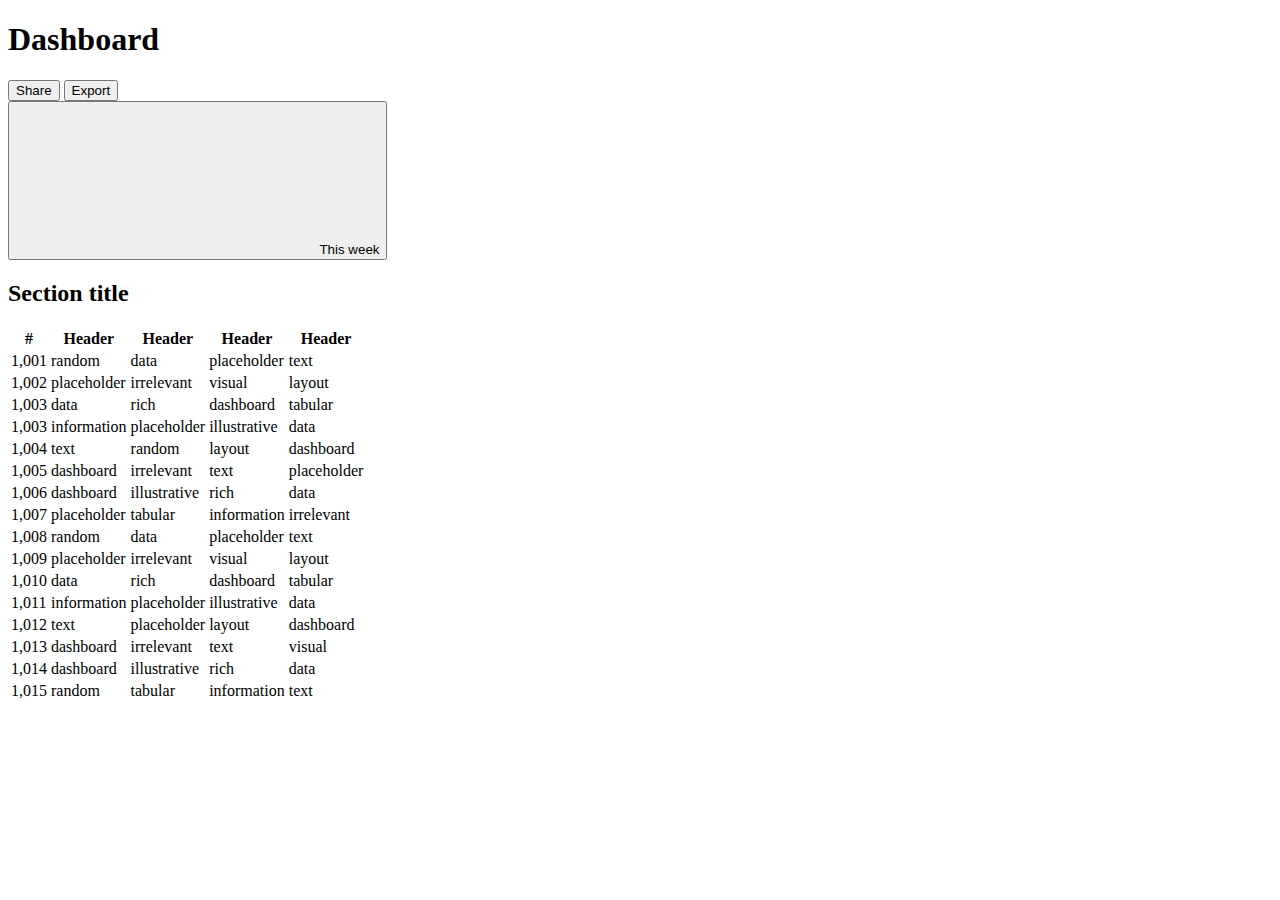
<file: foundation.html>
<!doctype html>
<html lang="en">
  <head>
    <meta charset="utf-8">
    <meta name="viewport" content="width=device-width, initial-scale=1">
    <title>Bootstrap demo</title>
    <link href="https://cdn.jsdelivr.net/npm/bootstrap@5.3.2/dist/css/bootstrap.min.css" rel="stylesheet" integrity="sha384-T3c6CoIi6uLrA9TneNEoa7RxnatzjcDSCmG1MXxSR1GAsXEV/Dwwykc2MPK8M2HN" crossorigin="anonymous">
  </head>
  <body>
    <div class="container-fluid">
        <div class="row">
          
            <main class="col-md-12 ms-sm-auto col-lg-12 px-md-4">
                <div class="d-flex justify-content-between flex-wrap flex-md-nowrap align-items-center pt-3 pb-2 mb-3 border-bottom">
                    <h1 class="h2">Dashboard</h1>
                        <div class="btn-toolbar mb-2 mb-md-0">
                            <div class="btn-group me-2">
                                <button type="button" class="btn btn-sm btn-outline-secondary">Share</button>
                                <button type="button" class="btn btn-sm btn-outline-secondary">Export</button>
                            </div>
                            <button type="button" class="btn btn-sm btn-outline-secondary dropdown-toggle d-flex align-items-center gap-1">
                            <svg class="bi"><use xlink:href="#calendar3"/></svg>
                            This week
                            </button>
                        </div>
                    </div>
  
                    <h2>Section title</h2>
                    <div class="table-responsive small">
                        <table class="table table-striped table-sm">
                            <thead>
                            <tr>
                                <th scope="col">#</th>
                                <th scope="col">Header</th>
                                <th scope="col">Header</th>
                                <th scope="col">Header</th>
                                <th scope="col">Header</th>
                            </tr>
                            </thead>
                            <tbody>
                            <tr>
                                <td>1,001</td>
                                <td>random</td>
                                <td>data</td>
                                <td>placeholder</td>
                                <td>text</td>
                            </tr>
                            <tr>
                                <td>1,002</td>
                                <td>placeholder</td>
                                <td>irrelevant</td>
                                <td>visual</td>
                                <td>layout</td>
                            </tr>
                            <tr>
                                <td>1,003</td>
                                <td>data</td>
                                <td>rich</td>
                                <td>dashboard</td>
                                <td>tabular</td>
                            </tr>
                            <tr>
                                <td>1,003</td>
                                <td>information</td>
                                <td>placeholder</td>
                                <td>illustrative</td>
                                <td>data</td>
                            </tr>
                            <tr>
                                <td>1,004</td>
                                <td>text</td>
                                <td>random</td>
                                <td>layout</td>
                                <td>dashboard</td>
                            </tr>
                            <tr>
                                <td>1,005</td>
                                <td>dashboard</td>
                                <td>irrelevant</td>
                                <td>text</td>
                                <td>placeholder</td>
                            </tr>
                            <tr>
                                <td>1,006</td>
                                <td>dashboard</td>
                                <td>illustrative</td>
                                <td>rich</td>
                                <td>data</td>
                            </tr>
                            <tr>
                                <td>1,007</td>
                                <td>placeholder</td>
                                <td>tabular</td>
                                <td>information</td>
                                <td>irrelevant</td>
                            </tr>
                            <tr>
                                <td>1,008</td>
                                <td>random</td>
                                <td>data</td>
                                <td>placeholder</td>
                                <td>text</td>
                            </tr>
                            <tr>
                                <td>1,009</td>
                                <td>placeholder</td>
                                <td>irrelevant</td>
                                <td>visual</td>
                                <td>layout</td>
                            </tr>
                            <tr>
                                <td>1,010</td>
                                <td>data</td>
                                <td>rich</td>
                                <td>dashboard</td>
                                <td>tabular</td>
                            </tr>
                            <tr>
                                <td>1,011</td>
                                <td>information</td>
                                <td>placeholder</td>
                                <td>illustrative</td>
                                <td>data</td>
                            </tr>
                            <tr>
                                <td>1,012</td>
                                <td>text</td>
                                <td>placeholder</td>
                                <td>layout</td>
                                <td>dashboard</td>
                            </tr>
                            <tr>
                                <td>1,013</td>
                                <td>dashboard</td>
                                <td>irrelevant</td>
                                <td>text</td>
                                <td>visual</td>
                            </tr>
                            <tr>
                                <td>1,014</td>
                                <td>dashboard</td>
                                <td>illustrative</td>
                                <td>rich</td>
                                <td>data</td>
                            </tr>
                            <tr>
                                <td>1,015</td>
                                <td>random</td>
                                <td>tabular</td>
                                <td>information</td>
                                <td>text</td>
                            </tr>
                            </tbody>
                        </table>
                    </div>
                </main>
            </div>
        </div>
        <script src="https://cdn.jsdelivr.net/npm/bootstrap@5.3.2/dist/js/bootstrap.bundle.min.js" integrity="sha384-C6RzsynM9kWDrMNeT87bh95OGNyZPhcTNXj1NW7RuBCsyN/o0jlpcV8Qyq46cDfL" crossorigin="anonymous"></script>
    </body>
</html>
</file>
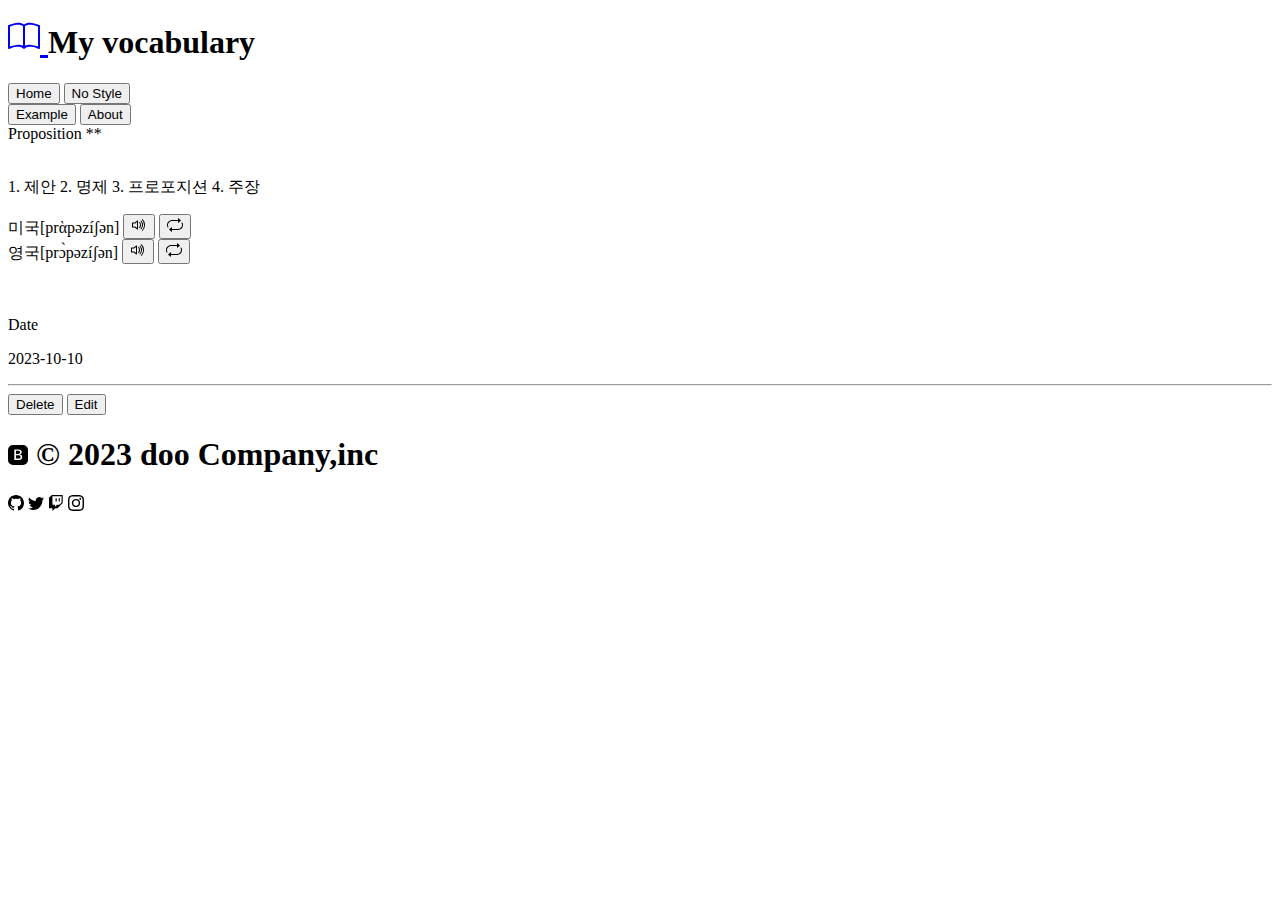
<file: view.html>
<!doctype html>
<html lang="en">
  <head>
    <meta charset="utf-8">
    <meta name="viewport" content="width=device-width, initial-scale=1">
    <title>View</title>
    
    <link href="https://cdn.jsdelivr.net/npm/bootstrap@5.3.2/dist/css/bootstrap.min.css" rel="stylesheet" integrity="sha384-T3c6CoIi6uLrA9TneNEoa7RxnatzjcDSCmG1MXxSR1GAsXEV/Dwwykc2MPK8M2HN" crossorigin="anonymous">
    <link rel="stylesheet" href="my.css">
    
</head>
  <body>
    <div class="container-fluid">
        <div class="row">
          
            <main class="col-md-12 ms-sm-auto col-lg-12 px-md-4">
                <div class="d-flex justify-content-between flex-wrap flex-md-nowrap align-items-center pt-3 pb-2 mb-3 border-bottom">
                    <h1 class="h2">
                      <a href="index.html" class="text-body-emphasis text-decoration-none lh-1"><svg xmlns="http://www.w3.org/2000/svg"  width="32" height="32" fill="currentColor" class="bi bi-book" viewBox="0 0 16 16">
                        <path d="M1 2.828c.885-.37 2.154-.769 3.388-.893 1.33-.134 2.458.063 3.112.752v9.746c-.935-.53-2.12-.603-3.213-.493-1.18.12-2.37.461-3.287.811V2.828zm7.5-.141c.654-.689 1.782-.886 3.112-.752 1.234.124 2.503.523 3.388.893v9.923c-.918-.35-2.107-.692-3.287-.81-1.094-.111-2.278-.039-3.213.492V2.687zM8 1.783C7.015.936 5.587.81 4.287.94c-1.514.153-3.042.672-3.994 1.105A.5.5 0 0 0 0 2.5v11a.5.5 0 0 0 .707.455c.882-.4 2.303-.881 3.68-1.02 1.409-.142 2.59.087 3.223.877a.5.5 0 0 0 .78 0c.633-.79 1.814-1.019 3.222-.877 1.378.139 2.8.62 3.681 1.02A.5.5 0 0 0 16 13.5v-11a.5.5 0 0 0-.293-.455c-.952-.433-2.48-.952-3.994-1.105C10.413.809 8.985.936 8 1.783z"/>
                      </svg> </a>
                      My vocabulary
                    </h1>
                        <div class="btn-toolbar mb-2 mb-md-0">
                            <div class="btn-group me-2">
                                <a href="index.html" class="text-body-emphasis text-decoration-none lh-1"><button type="button" class="btn btn-sm btn-outline-primary">
                                    Home
                                </button></a>
                                <button type="button" class="btn btn-sm btn-outline-primary">No Style</button>
                            </div>
                            <button type="button" class="btn btn-sm btn-outline-primary d-flex align-items-center gap-1">
                            Example
                            </button>
                            <button type="button" class="btn btn-sm btn-outline-primary d-flex align-items-center gap-1">
                            About
                            </button>
                        </div>
                </div>
                <a class="fs-2 fst-italic my-h1 text-body-emphasis text-decoration-none " >Proposition   </a>
                      <a class="fs-2 text-danger  text-decoration-none"> **</a>
                      <br><br>
                      <p class="fs-4">1. 제안 2. 명제 3. 프로포지션 4. 주장</p>
                      <a class="fs-5 fst-normal text-decoration-none text-body-emphasis">미국[prὰpəzíʃən] 
                        <button type="button" class="btn btn-sm btn-outline-secondary">
                            <svg xmlns="http://www.w3.org/2000/svg" width="16" height="16" fill="currentColor" class="bi bi-volume-up" viewBox="0 0 16 16">
                            <path d="M11.536 14.01A8.473 8.473 0 0 0 14.026 8a8.473 8.473 0 0 0-2.49-6.01l-.708.707A7.476 7.476 0 0 1 13.025 8c0 2.071-.84 3.946-2.197 5.303l.708.707z"/>
                            <path d="M10.121 12.596A6.48 6.48 0 0 0 12.025 8a6.48 6.48 0 0 0-1.904-4.596l-.707.707A5.483 5.483 0 0 1 11.025 8a5.483 5.483 0 0 1-1.61 3.89l.706.706z"/>
                            <path d="M10.025 8a4.486 4.486 0 0 1-1.318 3.182L8 10.475A3.489 3.489 0 0 0 9.025 8c0-.966-.392-1.841-1.025-2.475l.707-.707A4.486 4.486 0 0 1 10.025 8zM7 4a.5.5 0 0 0-.812-.39L3.825 5.5H1.5A.5.5 0 0 0 1 6v4a.5.5 0 0 0 .5.5h2.325l2.363 1.89A.5.5 0 0 0 7 12V4zM4.312 6.39 6 5.04v5.92L4.312 9.61A.5.5 0 0 0 4 9.5H2v-3h2a.5.5 0 0 0 .312-.11z"/>
                          </svg>
                        </button>
                        <button type="button" class="btn btn-sm btn-outline-secondary">
                          <svg xmlns="http://www.w3.org/2000/svg" width="16" height="16" fill="currentColor" class="bi bi-repeat" viewBox="0 0 16 16">
                            <path d="M11 5.466V4H5a4 4 0 0 0-3.584 5.777.5.5 0 1 1-.896.446A5 5 0 0 1 5 3h6V1.534a.25.25 0 0 1 .41-.192l2.36 1.966c.12.1.12.284 0 .384l-2.36 1.966a.25.25 0 0 1-.41-.192Zm3.81.086a.5.5 0 0 1 .67.225A5 5 0 0 1 11 13H5v1.466a.25.25 0 0 1-.41.192l-2.36-1.966a.25.25 0 0 1 0-.384l2.36-1.966a.25.25 0 0 1 .41.192V12h6a4 4 0 0 0 3.585-5.777.5.5 0 0 1 .225-.67Z"/>
                          </svg>
                        </button>
                    </a>
                    <br>
                    <a class="fs-5 fst-normal text-decoration-none text-body-emphasis">
                        영국[prɔ̀pəzíʃən]
                        <button type="button" class="btn btn-sm btn-outline-secondary ">
                            <svg xmlns="http://www.w3.org/2000/svg" width="16" height="16" fill="currentColor" class="bi bi-volume-up" viewBox="0 0 16 16">
                            <path d="M11.536 14.01A8.473 8.473 0 0 0 14.026 8a8.473 8.473 0 0 0-2.49-6.01l-.708.707A7.476 7.476 0 0 1 13.025 8c0 2.071-.84 3.946-2.197 5.303l.708.707z"/>
                            <path d="M10.121 12.596A6.48 6.48 0 0 0 12.025 8a6.48 6.48 0 0 0-1.904-4.596l-.707.707A5.483 5.483 0 0 1 11.025 8a5.483 5.483 0 0 1-1.61 3.89l.706.706z"/>
                            <path d="M10.025 8a4.486 4.486 0 0 1-1.318 3.182L8 10.475A3.489 3.489 0 0 0 9.025 8c0-.966-.392-1.841-1.025-2.475l.707-.707A4.486 4.486 0 0 1 10.025 8zM7 4a.5.5 0 0 0-.812-.39L3.825 5.5H1.5A.5.5 0 0 0 1 6v4a.5.5 0 0 0 .5.5h2.325l2.363 1.89A.5.5 0 0 0 7 12V4zM4.312 6.39 6 5.04v5.92L4.312 9.61A.5.5 0 0 0 4 9.5H2v-3h2a.5.5 0 0 0 .312-.11z"/>
                          </svg>
                        </button>
                        <button type="button" class="btn btn-sm btn-outline-secondary ">
                          <svg xmlns="http://www.w3.org/2000/svg" width="16" height="16" fill="currentColor" class="bi bi-repeat" viewBox="0 0 16 16">
                            <path d="M11 5.466V4H5a4 4 0 0 0-3.584 5.777.5.5 0 1 1-.896.446A5 5 0 0 1 5 3h6V1.534a.25.25 0 0 1 .41-.192l2.36 1.966c.12.1.12.284 0 .384l-2.36 1.966a.25.25 0 0 1-.41-.192Zm3.81.086a.5.5 0 0 1 .67.225A5 5 0 0 1 11 13H5v1.466a.25.25 0 0 1-.41.192l-2.36-1.966a.25.25 0 0 1 0-.384l2.36-1.966a.25.25 0 0 1 .41.192V12h6a4 4 0 0 0 3.585-5.777.5.5 0 0 1 .225-.67Z"/>
                          </svg>
                        </button>
                    </a><br><br><br>
                    <p class="fs-5">Date</p>
                    <p class="fs-5">2023-10-10</p>
                    <hr class="my-4">
                    <form name ="form2"  onsubmit="return confrimDelete()" method="post">
                        <button class="btn btn-lg btn-danger  " type="submit">
                          Delete
                        </button>
                        <a href="Edit.html" class=""><button class="btn btn-lg btn-outline-secondary " type="button">
                          Edit
                        </button></a>
                     </form>
               
                
                  
            </main>
            <div class="d-flex justify-content-between flex-wrap flex-md-nowrap align-items-center pt-3 pb-2 mb-3 border-top">
                <h1 class="h6"><svg xmlns="http://www.w3.org/2000/svg" width="20" height="20" fill="currentColor" class="bi bi-bootstrap-fill" viewBox="0 0 16 16">
                    <path d="M6.375 7.125V4.658h1.78c.973 0 1.542.457 1.542 1.237 0 .802-.604 1.23-1.764 1.23H6.375zm0 3.762h1.898c1.184 0 1.81-.48 1.81-1.377 0-.885-.65-1.348-1.886-1.348H6.375v2.725z"/>
                    <path d="M4.002 0a4 4 0 0 0-4 4v8a4 4 0 0 0 4 4h8a4 4 0 0 0 4-4V4a4 4 0 0 0-4-4h-8zm1.06 12V3.545h3.399c1.587 0 2.543.809 2.543 2.11 0 .884-.65 1.675-1.483 1.816v.1c1.143.117 1.904.931 1.904 2.033 0 1.488-1.084 2.396-2.888 2.396H5.062z"/>
                </svg>
                    © 2023 doo Company,inc
                  </h1>
                      <div class="btn-toolbar mb-2 mb-md-0 gap-1">
                            <svg xmlns="http://www.w3.org/2000/svg"  width="16" height="16" fill="currentColor" class="bi bi-github" viewBox="0 0 16 16">
                                <path d="M8 0C3.58 0 0 3.58 0 8c0 3.54 2.29 6.53 5.47 7.59.4.07.55-.17.55-.38 0-.19-.01-.82-.01-1.49-2.01.37-2.53-.49-2.69-.94-.09-.23-.48-.94-.82-1.13-.28-.15-.68-.52-.01-.53.63-.01 1.08.58 1.23.82.72 1.21 1.87.87 2.33.66.07-.52.28-.87.51-1.07-1.78-.2-3.64-.89-3.64-3.95 0-.87.31-1.59.82-2.15-.08-.2-.36-1.02.08-2.12 0 0 .67-.21 2.2.82.64-.18 1.32-.27 2-.27.68 0 1.36.09 2 .27 1.53-1.04 2.2-.82 2.2-.82.44 1.1.16 1.92.08 2.12.51.56.82 1.27.82 2.15 0 3.07-1.87 3.75-3.65 3.95.29.25.54.73.54 1.48 0 1.07-.01 1.93-.01 2.2 0 .21.15.46.55.38A8.012 8.012 0 0 0 16 8c0-4.42-3.58-8-8-8z"/>
                              </svg>
                              <svg xmlns="http://www.w3.org/2000/svg" width="16" height="16" fill="currentColor" class="bi bi-twitter" viewBox="0 0 16 16">
                                <path d="M5.026 15c6.038 0 9.341-5.003 9.341-9.334 0-.14 0-.282-.006-.422A6.685 6.685 0 0 0 16 3.542a6.658 6.658 0 0 1-1.889.518 3.301 3.301 0 0 0 1.447-1.817 6.533 6.533 0 0 1-2.087.793A3.286 3.286 0 0 0 7.875 6.03a9.325 9.325 0 0 1-6.767-3.429 3.289 3.289 0 0 0 1.018 4.382A3.323 3.323 0 0 1 .64 6.575v.045a3.288 3.288 0 0 0 2.632 3.218 3.203 3.203 0 0 1-.865.115 3.23 3.23 0 0 1-.614-.057 3.283 3.283 0 0 0 3.067 2.277A6.588 6.588 0 0 1 .78 13.58a6.32 6.32 0 0 1-.78-.045A9.344 9.344 0 0 0 5.026 15z"/>
                              </svg>
                              <svg xmlns="http://www.w3.org/2000/svg" width="16" height="16" fill="currentColor" class="bi bi-twitch" viewBox="0 0 16 16">
                                <path d="M3.857 0 1 2.857v10.286h3.429V16l2.857-2.857H9.57L14.714 8V0H3.857zm9.714 7.429-2.285 2.285H9l-2 2v-2H4.429V1.143h9.142v6.286z"/>
                                <path d="M11.857 3.143h-1.143V6.57h1.143V3.143zm-3.143 0H7.571V6.57h1.143V3.143z"/>
                              </svg>
                              <svg xmlns="http://www.w3.org/2000/svg" width="16" height="16" fill="currentColor" class="bi bi-instagram" viewBox="0 0 16 16">
                                <path d="M8 0C5.829 0 5.556.01 4.703.048 3.85.088 3.269.222 2.76.42a3.917 3.917 0 0 0-1.417.923A3.927 3.927 0 0 0 .42 2.76C.222 3.268.087 3.85.048 4.7.01 5.555 0 5.827 0 8.001c0 2.172.01 2.444.048 3.297.04.852.174 1.433.372 1.942.205.526.478.972.923 1.417.444.445.89.719 1.416.923.51.198 1.09.333 1.942.372C5.555 15.99 5.827 16 8 16s2.444-.01 3.298-.048c.851-.04 1.434-.174 1.943-.372a3.916 3.916 0 0 0 1.416-.923c.445-.445.718-.891.923-1.417.197-.509.332-1.09.372-1.942C15.99 10.445 16 10.173 16 8s-.01-2.445-.048-3.299c-.04-.851-.175-1.433-.372-1.941a3.926 3.926 0 0 0-.923-1.417A3.911 3.911 0 0 0 13.24.42c-.51-.198-1.092-.333-1.943-.372C10.443.01 10.172 0 7.998 0h.003zm-.717 1.442h.718c2.136 0 2.389.007 3.232.046.78.035 1.204.166 1.486.275.373.145.64.319.92.599.28.28.453.546.598.92.11.281.24.705.275 1.485.039.843.047 1.096.047 3.231s-.008 2.389-.047 3.232c-.035.78-.166 1.203-.275 1.485a2.47 2.47 0 0 1-.599.919c-.28.28-.546.453-.92.598-.28.11-.704.24-1.485.276-.843.038-1.096.047-3.232.047s-2.39-.009-3.233-.047c-.78-.036-1.203-.166-1.485-.276a2.478 2.478 0 0 1-.92-.598 2.48 2.48 0 0 1-.6-.92c-.109-.281-.24-.705-.275-1.485-.038-.843-.046-1.096-.046-3.233 0-2.136.008-2.388.046-3.231.036-.78.166-1.204.276-1.486.145-.373.319-.64.599-.92.28-.28.546-.453.92-.598.282-.11.705-.24 1.485-.276.738-.034 1.024-.044 2.515-.045v.002zm4.988 1.328a.96.96 0 1 0 0 1.92.96.96 0 0 0 0-1.92zm-4.27 1.122a4.109 4.109 0 1 0 0 8.217 4.109 4.109 0 0 0 0-8.217zm0 1.441a2.667 2.667 0 1 1 0 5.334 2.667 2.667 0 0 1 0-5.334z"/>
                              </svg>
                      </div>
            </div>
        </div>
    </div>
        <script src="https://cdn.jsdelivr.net/npm/bootstrap@5.3.2/dist/js/bootstrap.bundle.min.js" integrity="sha384-C6RzsynM9kWDrMNeT87bh95OGNyZPhcTNXj1NW7RuBCsyN/o0jlpcV8Qyq46cDfL" crossorigin="anonymous"></script>
    </body>
</html>

<script>
    function confrimDelete(){
        if(confirm("게시물을 삭제하시겠습니까?")){
            alert("삭제되었습니다.")
        }
        else{
            alert("취소하였습니다.")
        }

    }
</script>
</file>
<file: my.css>
/* styles.css */
.custom-sm-btn {
    padding: 0.25rem 0.5rem;
    font-size: 12px;
}
</file>
